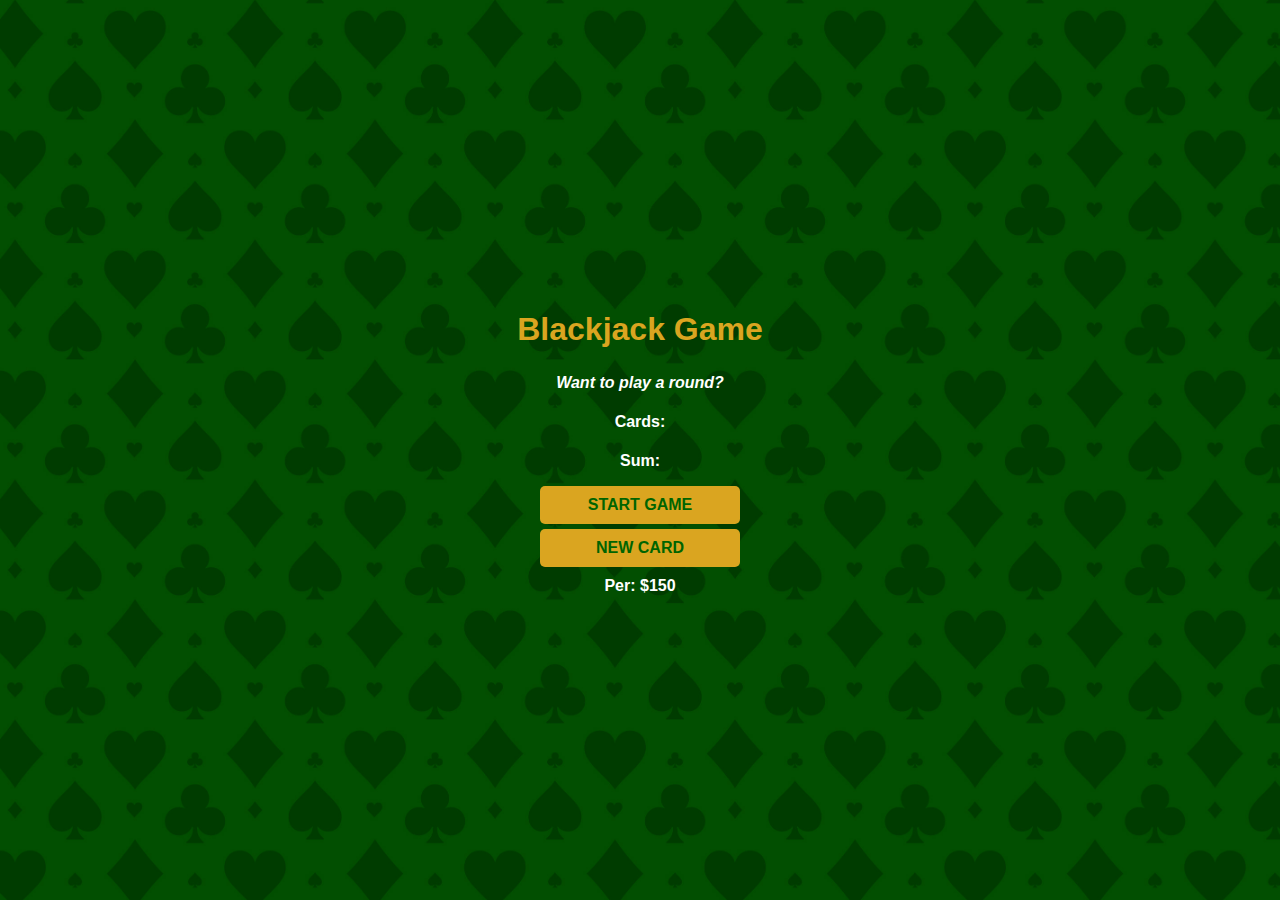
<file: Blackjack game/index.html>
<!DOCTYPE html>
<html lang="en">
<head>
    <meta charset="UTF-8">
    <meta name="viewport" content="width=device-width, initial-scale=1.0">
    <link rel="stylesheet" href="index.css"></link>
    <title>Blackjack Game</title>
</head>
<body>
    <div class="container">
        <h1 class="title">Blackjack Game</h1>
        <p id="msg-el">Want to play a round?</p>
        <p id="cards-el">Cards: </p>
        <p id="sum-el">Sum: </p>
        <button onclick="startGame()" class="btn-style">START GAME</button>
        <button onclick="newCards()" class="btn-style">NEW CARD</button>
        <p id="player-el"></p>
    </div>
    <script src="index.js"></script>
</body>
</html>
</file>
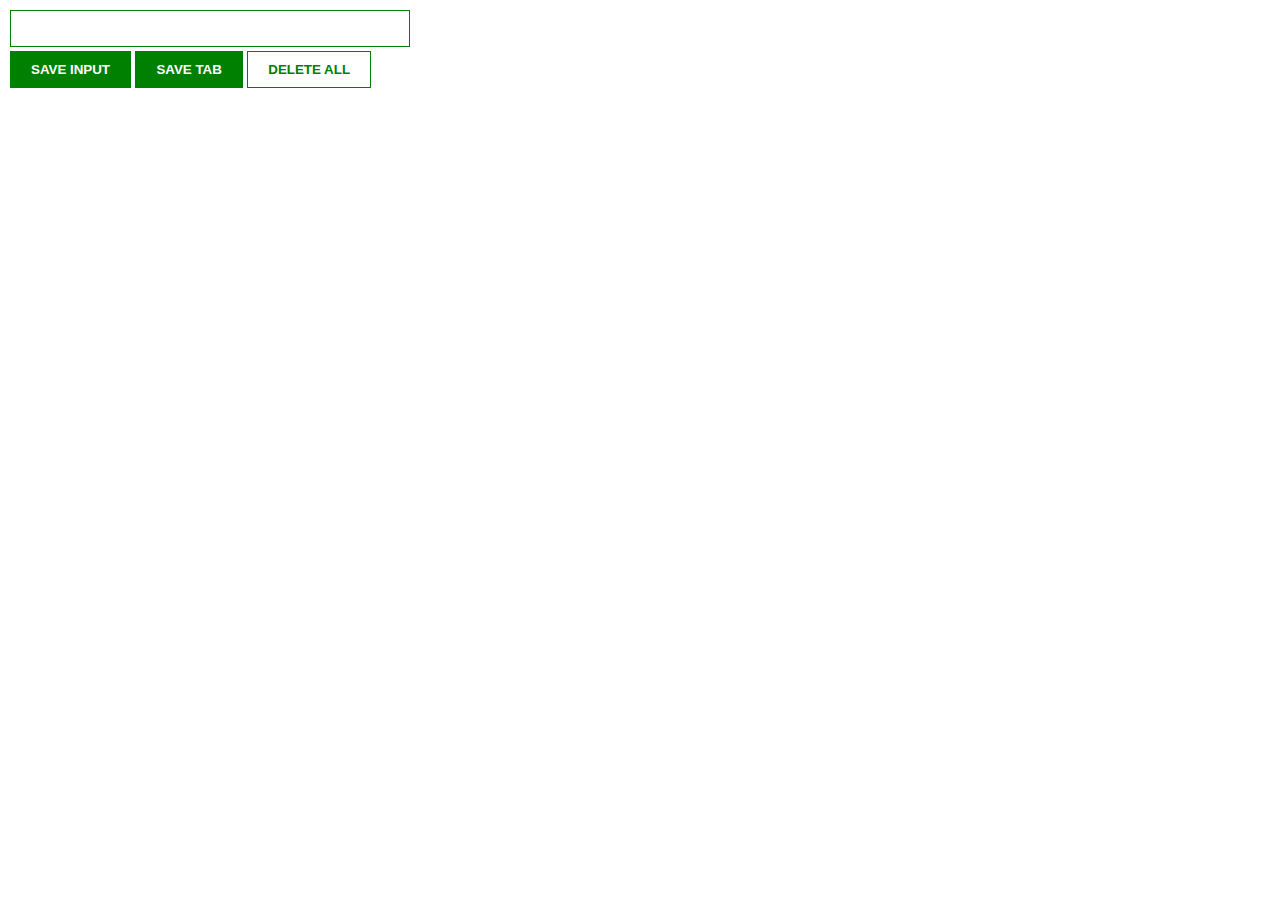
<file: chromeExtention/index.html>
<!DOCTYPE html>
<html lang="en">
<head>
    <meta charset="UTF-8">
    <meta name="viewport" content="width=device-width, initial-scale=1.0">
    <title>Googlechrome Extention</title>
    <link rel="stylesheet" href="index.css"></link>
</head>
<body>
    <input type="text" id="input-el">
    <button id="input-btn">SAVE INPUT</button>
    <button id="tab-btn">SAVE TAB</button>
    <button id="delete-btn">DELETE ALL</button>
    <ul id="ul-el"></ul>
    <script src="index.js"></script>

</body>
</html>
</file>
<file: Blackjack game/index.css>
body{
    margin: 0;
    padding: 0;
    font-family: Arial, Helvetica, sans-serif;
    font-weight: bold;
    color: white;
}
.container{
    display: flex;
    flex-direction: column;
    align-items: center;
    justify-content: center;
    min-height: 100%;
    min-width: 100%;
    position: absolute;
    background-image: url(bg.jpg);
    background-repeat: no-repeat;
    background-size: cover;
}
.title{
    color: goldenrod;
}
#msg-el{
    font-style: italic;
}
p{
    margin-top: 5px;
}
.btn-style{
    padding: 10px;
    width: 200px;
    border: none;
    font-weight: bold;
    background: goldenrod;
    border-radius: 5px;
    margin-bottom: 5px;
    font-size: 16px;
    color: darkgreen;
    cursor: pointer;
}
</file>
<file: chromeExtention/index.css>
body{
    margin: 0;
    padding: 10px;
    font-family:'Segoe UI', Tahoma, Geneva, Verdana, sans-serif;
    width: 400px;
}

input{
    width: 100%;
    padding: 10px;
    box-sizing: border-box;
    border: 1px solid green;
    margin-bottom: 4px;
}

button{
    background: green;
    color: white;
    padding: 10px 20px;
    border: none;
    border: 1px solid green;
    font-weight: bold;
    cursor: pointer;
}
#delete-btn{
    background: white;
    color: green;
}
ul{
    list-style: none;
    padding-left: 0;
}
li{
    margin-bottom: 4px;
}
li a{
    color: green;
}
</file>
